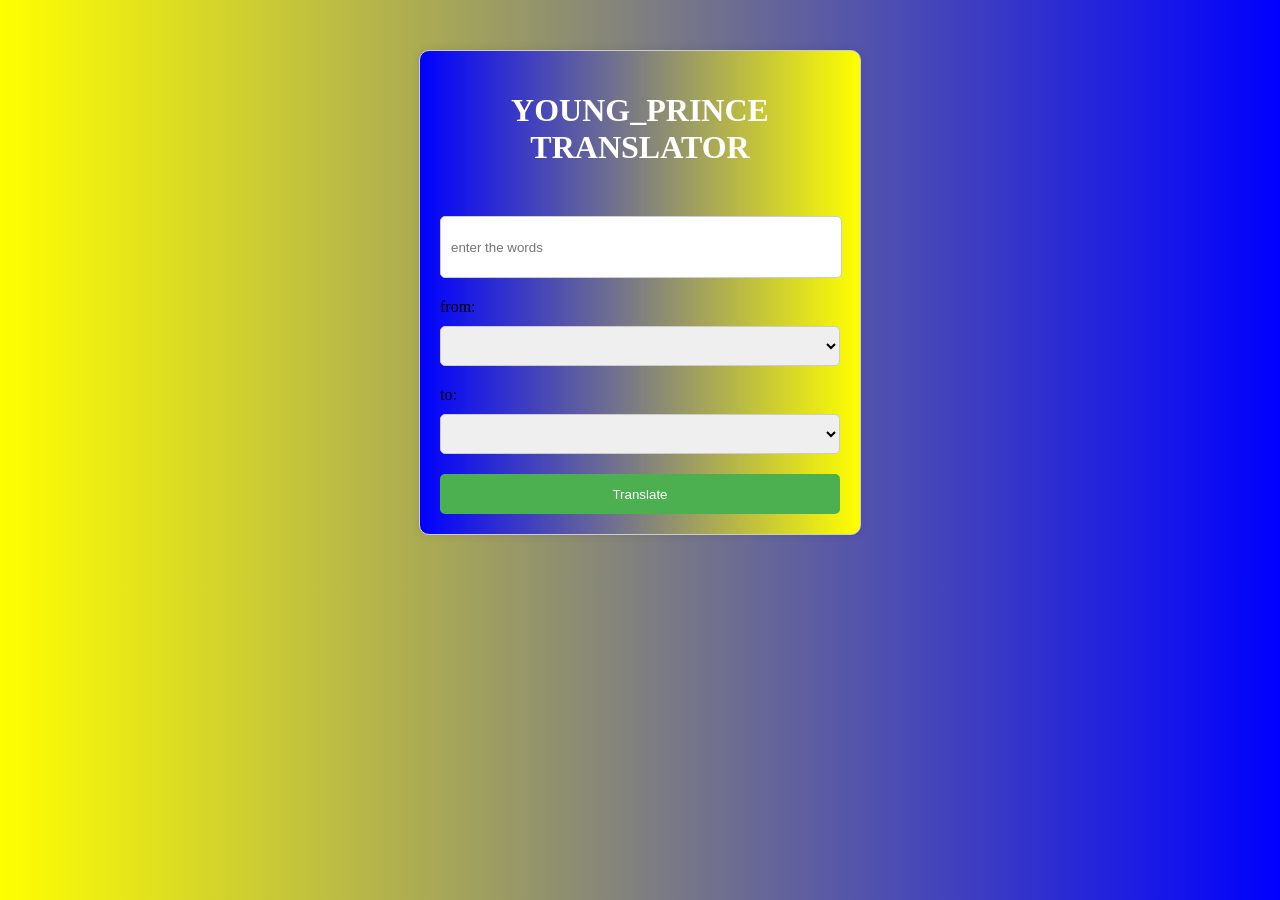
<file: index.html>
<!DOCTYPE html>
<html lang="en">
<head>
    <meta charset="UTF-8">
    <meta name="viewport" content="width=device-width, initial-scale=1.0">
    <title>Document</title><link rel="stylesheet" href="./style.css">
</head>

<body>
    
    <div class="container">
        <h1>YOUNG_PRINCE TRANSLATOR</h1>
        <h2></h2>

        <input type="text" placeholder="enter the words">

        <div class="trans">
            <label for="from">from:</label>
            <select id="from">
                
            </select>

            <label for="to">to:</label>
            <select id="to">
                
            </select>

            <button>Translate</button>
        </div>
    </div>

    <script src="./jquery.min.js"></script>
    <script src="./script.js"></script>
    <!--Start of Tawk.to Script-->
<script type="text/javascript">
    var Tawk_API=Tawk_API||{}, Tawk_LoadStart=new Date();
    (function(){
    var s1=document.createElement("script"),s0=document.getElementsByTagName("script")[0];
    s1.async=true;
    s1.src='https://embed.tawk.to/679ba8b53a84273260779bdf/1iis0m28e';
    s1.charset='UTF-8';
    s1.setAttribute('crossorigin','*');
    s0.parentNode.insertBefore(s1,s0);
    })();
</script>
    <!--End of Tawk.to Script-->
</body>
</html>
</file>
<file: style.css>
.container {
	width: 400px;
	margin: 50px auto;
	padding: 20px;
	border: 1px solid #ccc;
	border-radius: 10px;
	box-shadow: 0 0 10px rgba(0, 0, 0, 0.1);
	background: linear-gradient(to right,blue,yellow);
}

h2 {
	text-align: center;
	margin-bottom: 20px;
}

.trans{
	display: flex;
	flex-direction: column;
}

label {
	margin-bottom: 10px;
}

input {
	width: 95%;
	height: 40px;
	margin-bottom: 20px;
	padding: 10px;
	border: 1px solid #ccc;
	border-radius: 5px;
}

button{
	width: 100%;
	height: 40px;
	background-color: #4CAF50;
	color: #fff;
	padding: 10px;
	border: none;
	border-radius: 5px;
	cursor: pointer;
}

button:hover {
	background-color: #3e8e41;
}

select{
	width: 100%;
	height: 40px;
	margin-bottom: 20px;
	padding: 10px;
	border: 1px solid #ccc;
	border-radius: 5px;
}
body{
	background: linear-gradient(to left,blue,yellow);
}

h1{
	color: white;
    text-align: center;
    margin-bottom: 50px;
}

h2{
	color: white;
    text-align: center;
    margin-bottom: 30px;
}
</file>
